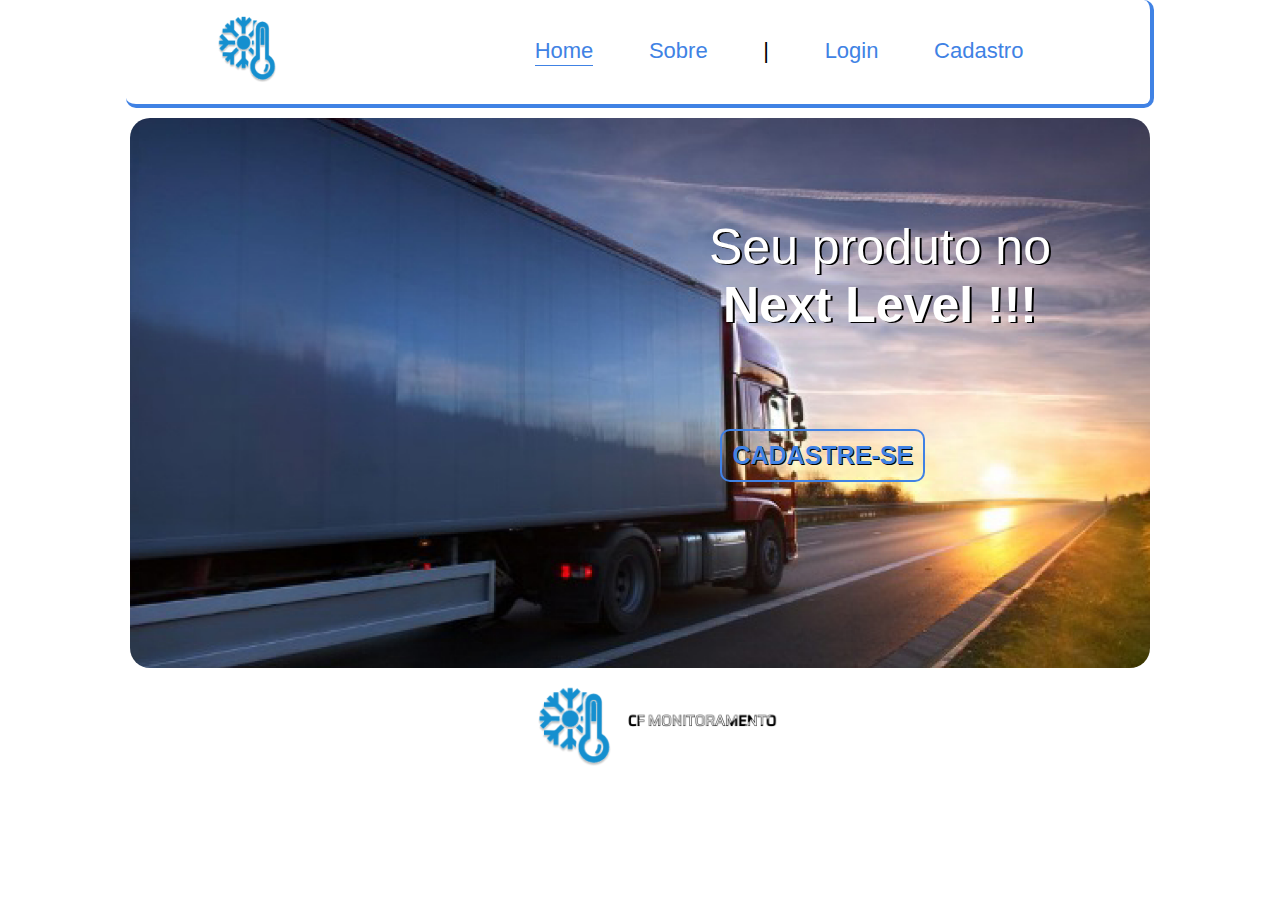
<file: SITE/html/index.html>
<!DOCTYPE html>
<html lang="pt-br">

<head>
    <meta charset="UTF-8">
    <meta http-equiv="X-UA-Compatible" content="IE=edge">
    <meta name="viewport" content="width=device-width, initial-scale=1.0">
    <link rel="stylesheet" href="../css/index.css">
    <title>Icelog</title>
</head>

<body>
    <header>
        <div class="cabecalho">
            <div class="container">
                <a href="../html/index.html"><img class="logo" src="../img/cabecalho.png"></a>
                <ul>
                    <li class="agora"><a href="../html/index.html">Home</a> </li>
                    <li> <a href="">Sobre</a> </li>
                    <li>|</li>
                    <li><a href="../html/login.html">Login</a> </li>
                    <li><a href="../html/cadastroP1.html">Cadastro</a></li>
                </ul>
            </div>
        </div>
    </header>

    <div class="banner">
        <div class="container-2">
            <p>Seu produto no <span>Next Level !!!</span></p>
            <button class="botao" onclick="cadastrese()">CADASTRE-SE</button>
        </div>
    </div>
    <main>
        <img src="../img/Group 1.png">
    </main>
</body>

</html>
</file>
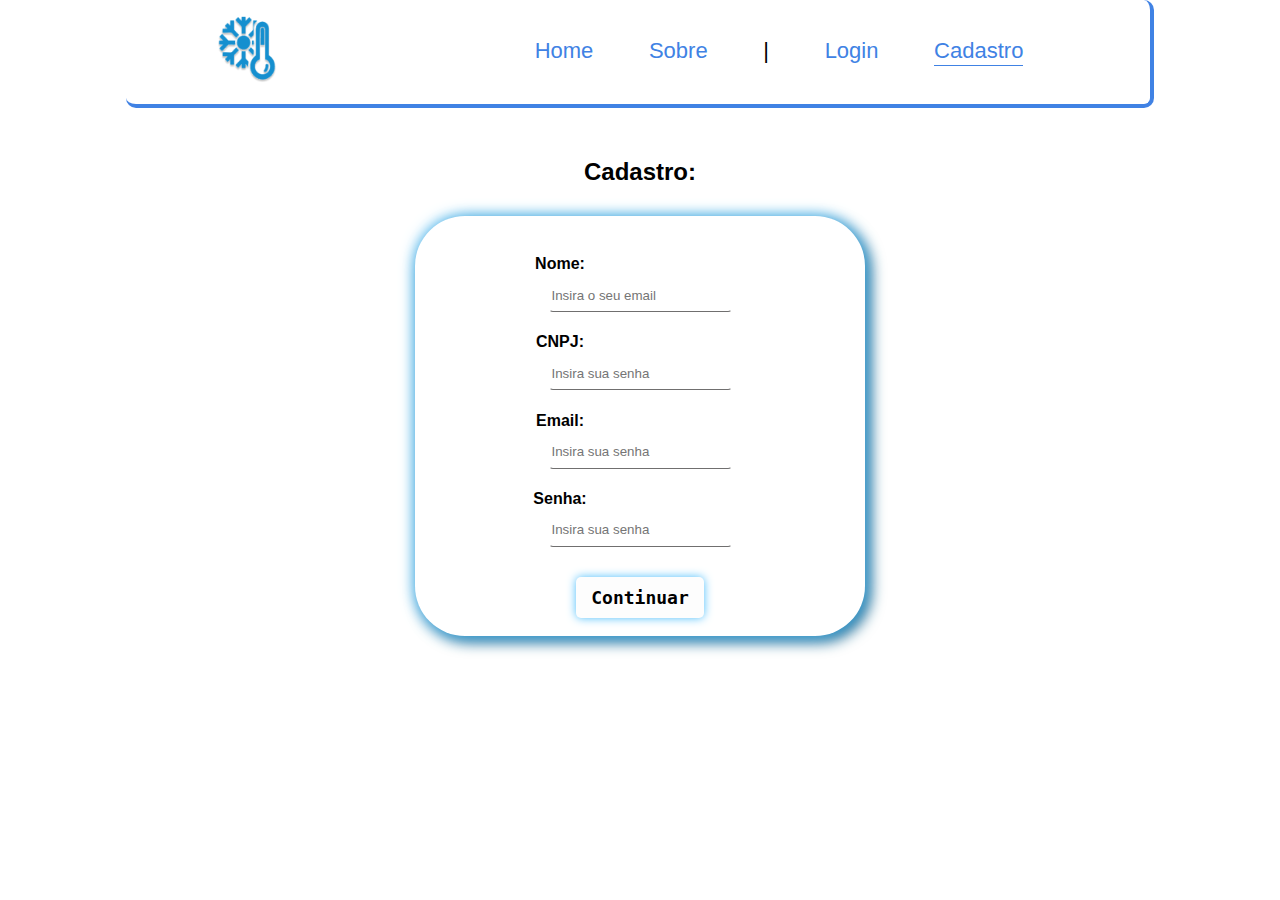
<file: SITE/html/cadastroP1.html>
<!DOCTYPE html>
<html lang="pt-br">

<head>
    <meta charset="UTF-8">
    <meta http-equiv="X-UA-Compatible" content="IE=edge">
    <meta name="viewport" content="width=device-width, initial-scale=1.0">
    <link rel="stylesheet" href="../css/cadastro.css">
    <title>Icelog</title>
</head>

<body>
    <header>
        <div class="cabecalho">
            <div class="container">
                <a href="../html/index.html"><img class="logo" src="../img/cabecalho.png"></a>
                <ul>
                    <li><a href="../html/index.html">Home</a> </li>
                    <li> <a href="">Sobre</a> </li>
                    <li>|</li>
                    <li><a href="../html/login.html">Login</a> </li>
                    <li class="agora"><a href="../html/cadastroP1.html">Cadastro</a></li>
                </ul>
            </div>
        </div>
    </header>

    <div class="containerLogin">
        <h2 id="login">Cadastro:</h2>
        <div class="card">
            <h4 class="titulo">Nome:</h4>
            <input class="ipt" type="text" placeholder="Insira o seu email">

            <h4 class="titulo">CNPJ:</h4>
            <input class="ipt" type="text" placeholder="Insira sua senha">


            <h4 class="titulo">Email:</h4>
            <input class="ipt" type="email" placeholder="Insira sua senha">


            <h4 class="titulo">Senha:</h4>
            <input class="ipt" type="password" placeholder="Insira sua senha">
            <a href="../html/cadastroP2.html"><button class="btn">Continuar</button></a>

        </div>
    </div>
</body>

</html>
</file>
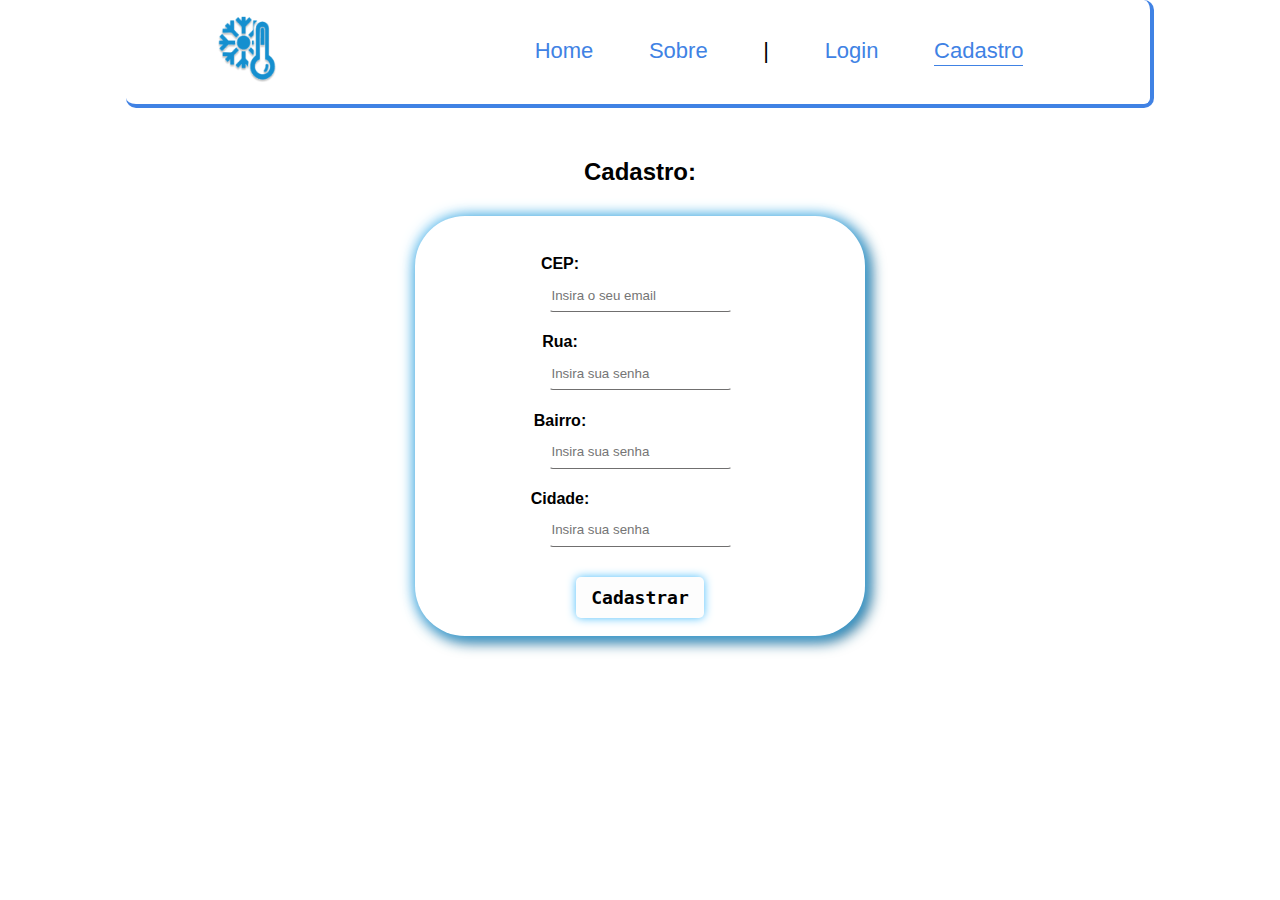
<file: SITE/html/cadastroP2.html>
<!DOCTYPE html>
<html lang="pt-br">

<head>
    <meta charset="UTF-8">
    <meta http-equiv="X-UA-Compatible" content="IE=edge">
    <meta name="viewport" content="width=device-width, initial-scale=1.0">
    <link rel="stylesheet" href="../css/cadastro.css">
    <title>Icelog</title>
</head>

<body>
    <header>
        <div class="cabecalho">
            <div class="container">
                <a href="../html/index.html"><img class="logo" src="../img/cabecalho.png"></a>
                <ul>
                    <li><a href="../html/index.html">Home</a> </li>
                    <li> <a href="">Sobre</a> </li>
                    <li>|</li>
                    <li><a href="../html/login.html">Login</a> </li>
                    <li class="agora"><a href="../html/cadastroP1.html">Cadastro</a></li>
                </ul>
            </div>
        </div>
    </header>

    <div class="containerLogin">
        <h2 id="login">Cadastro:</h2>
        <div class="card">
            <h4 class="titulo">CEP:</h4>
            <input class="ipt" type="text" placeholder="Insira o seu email">

            <h4 class="titulo">Rua:</h4>
            <input class="ipt" type="text" placeholder="Insira sua senha">


            <h4 class="titulo">Bairro:</h4>
            <input class="ipt" type="text" placeholder="Insira sua senha">


            <h4 class="titulo">Cidade:</h4>
            <input class="ipt" type="password" placeholder="Insira sua senha">
            <button class="btn">Cadastrar</button>

        </div>
    </div>
</body>

</html>
</file>
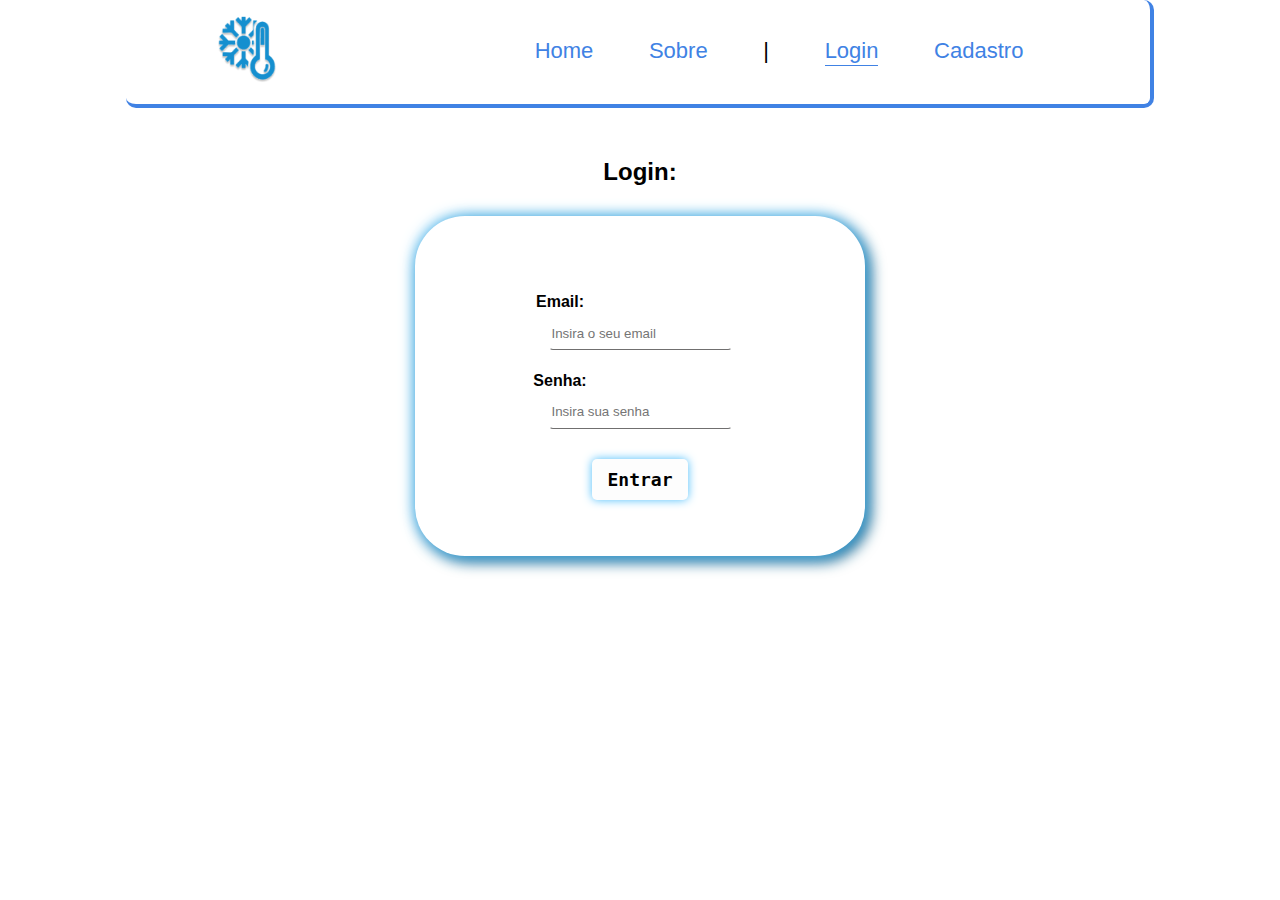
<file: SITE/html/login.html>
<!DOCTYPE html>
<html lang="pt-br">

<head>
    <meta charset="UTF-8">
    <meta http-equiv="X-UA-Compatible" content="IE=edge">
    <meta name="viewport" content="width=device-width, initial-scale=1.0">
    <link rel="stylesheet" href="../css/login.css">
    <title>Icelog</title>
</head>

<body>
    <header>
        <div class="cabecalho">
            <div class="container">
                <a href="../html/index.html"><img class="logo" src="../img/cabecalho.png"></a>
                <ul>
                    <li><a href="../html/index.html">Home</a> </li>
                    <li> <a href="">Sobre</a> </li>
                    <li>|</li>
                    <li class="agora"><a href="">Login</a> </li>
                    <li><a href="">Cadastro</a></li>
                </ul>
            </div>
        </div>
    </header>

    <div class="containerLogin">
        <h2 id="login">Login:</h2>
        <div class="card">
            <h4 class="titulo">Email:</h4>
            <input class="ipt" type="email" placeholder="Insira o seu email">
            <h4 class="titulo">Senha:</h4>
            <input class="ipt" type="password" placeholder="Insira sua senha">
            <button class="btn">Entrar</button>
        </div>
    </div>
</body>

</html>
</file>
<file: SITE/css/index.css>
body {
    margin: 0;
    background-color: white;
    font-family: 'Saira', sans-serif;
    
}

/* HEADER */

header {
    background-color: rgb(255, 255, 255);
    width: 100%;
}

.container {
    display: flex;
    flex-direction: row;
    justify-content: space-around;
    align-items: center;
    width: 80%;
    border-bottom: 4px solid #4082E4;
    border-right: 4px solid #4082E4;
    border-bottom-right-radius: 10px;
    border-bottom-left-radius: 10px;
    border-top-right-radius:10px ;
    margin-bottom: 10px; 

}
.cabecalho{
    display: flex;
    justify-content: center;
}

.container-2 {
    color: #4082E4;
    display: flex;
    flex-direction: column;
    align-items: flex-end;
    font-size: 15px;
}

.container ul {
    display: flex;
    justify-content: right;
    flex-direction: row;
    width: 600px;
    justify-content: space-evenly;
    list-style: none;
    font-size: 22px;
}

.logo {
    width: 100px;
    height: 100px;
}

.container ul a {
    text-decoration: none;
    color: #4082E4;
}

.agora {
    border-bottom: 1px solid #4082E4;
    padding: 0 0 1px 0;
}

/* BANNER */

.banner {
    background-image: url("../img/banner.png");
    height: 550px;
    background-size: cover;
    background-position: center;
    background-repeat: no-repeat;
    margin-left: 130px;
    margin-right: 130px;
    border-radius: 20px;
    
}

.banner .container-2 p {
    color: white;
    text-shadow: 2px 1px black;
    font-size: 55px;
    width: 400px;
    text-align: center;
    margin-right: 70px;
    margin-top: 100px;
    font-family: 'Saira', sans-serif;
    font-style: normal;
    font-weight: 400;
    font-size: 50px;
}

.banner span {
    font-weight: bolder;

}


.banner .container-2 .botao {
    color: #4082E4;
    background: transparent;
    border: 2px solid #4082E4;
    border-radius: 10px;
    padding: 10px;
    font-size: 25px;
    margin-right: 25vh;
    margin-top: 5vh;
    font-weight: bold;
    cursor: pointer;
    text-shadow: 1px 1px black;
}
.banner .container-2 .botao:hover {
    /* transition: 0.8s; */
    background: rgba(0, 217, 255, 0.164);
}


main {
    width: 100%;
}

main img {
    width: 300px;
    margin-left: 40vw;
}
</file>
<file: SITE/css/cadastro.css>
body {
    margin: 0;
    background-color: white;
    font-family: 'Saira', sans-serif;
    
}

/* HEADER */

header {
    background-color: rgb(255, 255, 255);
    width: 100%;
}

.container {
    display: flex;
    flex-direction: row;
    justify-content: space-around;
    align-items: center;
    width: 80%;
    border-bottom: 4px solid #4082E4;
    border-right: 4px solid #4082E4;
    border-bottom-right-radius: 10px;
    border-bottom-left-radius: 10px;
    border-top-right-radius:10px ;
    margin-bottom: 30px; 

}
.cabecalho{
    display: flex;
    justify-content: center;
}

.container-2 {
    color: #4082E4;
    display: flex;
    flex-direction: column;
    align-items: flex-end;
    font-size: 15px;
}

.container ul {
    display: flex;
    justify-content: right;
    flex-direction: row;
    width: 600px;
    justify-content: space-evenly;
    list-style: none;
    font-size: 22px;
}

.logo {
    width: 100px;
    height: 100px;
}

.container ul a {
    text-decoration: none;
    color: #4082E4;
}

.agora {
    border-bottom: 1px solid #4082E4;
    padding: 0 0 1px 0;
}

/* LOGIN */

.containerLogin {
    display: flex;
    justify-content: center;
    align-items: center;
    flex-direction: column;
}


.card{
    background-color: rgb(255, 255, 255);
    height: 420px;
    width: 450px;
    display: flex;
    flex-direction:  column;
    align-items: center;
    justify-content: center;
    margin: auto;
    margin-top: 10px;
    box-shadow: 0px 0px 15px #4CBEFB, 5px 5px 15px #0C567D;
    border-radius: 50px;



}


.btn {
    font-family: monospace;
    margin-top: 30px;
    border: 0;
    font-weight: 600;
    color: black;
    font-size: 18px;
    padding: 10px 15px;
    cursor: pointer;
    background-color: #FDFDFD;
    box-shadow:  0px 0px 0px #0C567D, 0px 0px 10px #4CBEFB;
    border-radius: 5px;
}

.btn:hover {
    background: rgba(0, 217, 255, 0.164);


}

.ipt {
    height: 30px;
    border-left: 1px solid #ffffff;
    border-top: 1px solid #ffffff;
    border-right: 1px solid #ffffff;
    border-bottom: 1px solid #706f6f;
    border-radius: 4px;
    
}

.titulo {
    margin-right: 160px;
    margin-bottom: 5px;

}
</file>
<file: SITE/css/login.css>
body {
    margin: 0;
    background-color: white;
    font-family: 'Saira', sans-serif;
    
}

/* HEADER */

header {
    background-color: rgb(255, 255, 255);
    width: 100%;
}

.container {
    display: flex;
    flex-direction: row;
    justify-content: space-around;
    align-items: center;
    width: 80%;
    border-bottom: 4px solid #4082E4;
    border-right: 4px solid #4082E4;
    border-bottom-right-radius: 10px;
    border-bottom-left-radius: 10px;
    border-top-right-radius:10px ;
    margin-bottom: 30px; 

}
.cabecalho{
    display: flex;
    justify-content: center;
}

.container-2 {
    color: #4082E4;
    display: flex;
    flex-direction: column;
    align-items: flex-end;
    font-size: 15px;
}

.container ul {
    display: flex;
    justify-content: right;
    flex-direction: row;
    width: 600px;
    justify-content: space-evenly;
    list-style: none;
    font-size: 22px;
}

.logo {
    width: 100px;
    height: 100px;
}

.container ul a {
    text-decoration: none;
    color: #4082E4;
}

.agora {
    border-bottom: 1px solid #4082E4;
    padding: 0 0 1px 0;
}

/* LOGIN */

.containerLogin {
    display: flex;
    justify-content: center;
    align-items: center;
    flex-direction: column;
}


.card{
    background-color: rgb(255, 255, 255);
    height: 340px;
    width: 450px;
    display: flex;
    flex-direction:  column;
    align-items: center;
    justify-content: center;
    margin: auto;
    margin-top: 10px;
    box-shadow: 0px 0px 15px #4CBEFB, 5px 5px 15px #0C567D;
    border-radius: 50px;



}


.btn {
    font-family: monospace;
    margin-top: 30px;
    border: 0;
    font-weight: 600;
    color: black;
    font-size: 18px;
    padding: 10px 15px;
    cursor: pointer;
    background-color: #FDFDFD;
    box-shadow:  0px 0px 0px #0C567D, 0px 0px 10px #4CBEFB;
    border-radius: 5px;
}

.btn:hover {
    background: rgba(0, 217, 255, 0.164);


}

.ipt {
    height: 30px;
    border-left: 1px solid #ffffff;
    border-top: 1px solid #ffffff;
    border-right: 1px solid #ffffff;
    border-bottom: 1px solid #706f6f;
    border-radius: 4px;
    
}

.titulo {
    margin-right: 160px;
    margin-bottom: 5px;

}
</file>
